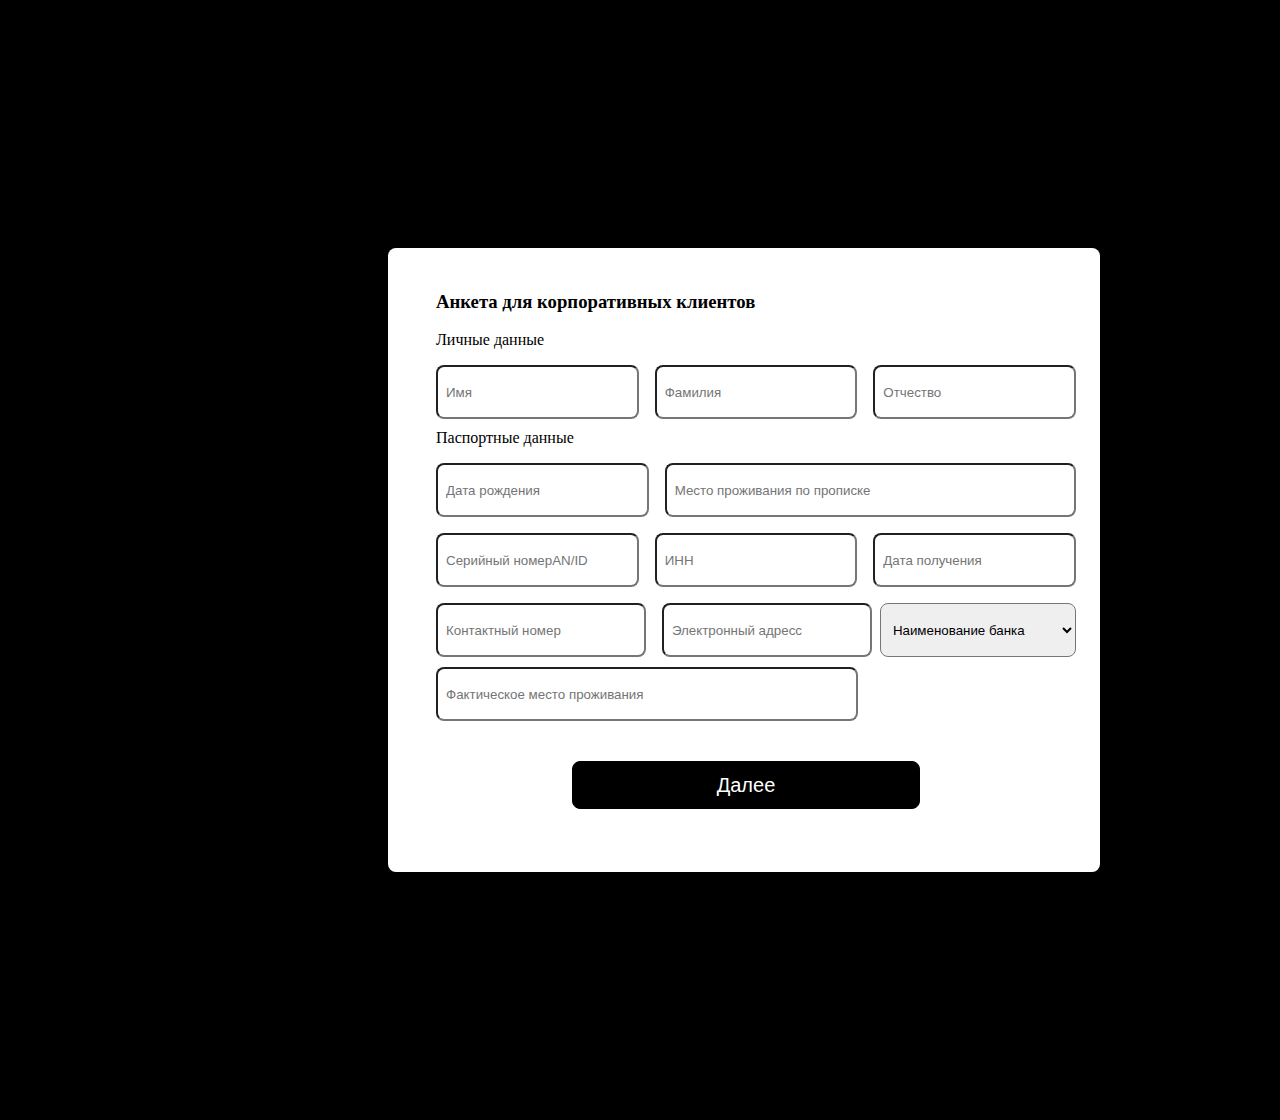
<file: 11-03/index.html>
<!doctype html>
<html lang="en">
<head>
    <meta charset="UTF-8">
    <meta name="viewport"
          content="width=device-width, user-scalable=no, initial-scale=1.0, maximum-scale=1.0, minimum-scale=1.0">
    <meta http-equiv="X-UA-Compatible" content="ie=edge">
    <title>Document</title>
    <link rel="stylesheet" href="style.css">
</head>
<body>
    <div class="block">
        <h3>Анкета для корпоративных клиентов</h3>
        <p>Личные данные</p>
        <form>
           <div class="personal-data">
               <input id="user-name" class="user0" type="text"placeholder="Имя">
               <input id="user-name1" class="last0" type="text"placeholder="Фамилия">
               <input id="patronymic" class="patronymic0" type="text"placeholder="Отчество">
        </div>
        </form>
        <p>Паспортные данные </p>
        <form >
           <div class="passport-details">
               <input id="date-birth" class="date-birth1" type="text" placeholder="Дата рождения">
               <input id="place of residence by registration" class="place1" type="text" placeholder="Место проживания по прописке">
               </div>
           <div class="passport-details1">
               <input id="serial-number" class="serial-number0" type="text"placeholder="Серийный номерAN/ID">
               <input id="inn" class="inn0" type="text"placeholder="ИНН">
               <input id="date-of-receiving" class="date-of-receiving0" type="text"placeholder="Дата получения">
           </div>
           <div class="passport-details2">
               <input id="contact-number" class="contact-number0" type="text"placeholder="Контактный номер">
               <input id="el-address" class="el-address0" type="text"placeholder="Электронный адресс">
               <select id="bank-name" class="bank-name1">
                   <option value="0">Наименование банка</option>
                   <option value="capital">Капитал Банк</option>
                   <option value="optima">Оптима Банк</option>
                   <option value="aiyl">Айыл Банк</option>
                   <option value="bta">БТА Банк</option>
               </select>
           </div>
            <div class="bb1">
                <input id="fact-address" class="bb2" type="text" placeholder="Фактическое место проживания">
            </div>
            <button id="btn">Далее</button>


        </form>

    </div>
<script src="script.js"></script>
</body>
</html>
</file>
<file: 11-03/style.css>
body{
    background-color: #000000;
    margin: 248px 388px;
}
.block{

    width: 664px;
    height: 576px;
    border-radius: 8px;
    background-color:#FFffFF;
    padding: 24px;
}
h3,p{
    margin-left: 24px;
}
.personal-data,input{
    display: flex;
    gap: 8px;
    height:48px;
    margin-left: 8px;
    border-radius: 8px;
    padding-left: 8px;
}
.user0{
    width: 200px;
}
.last0{
    width: 200px;
}
.patronymic0{
    width: 200px;
}
.passport-details{
    display: flex;
    gap: 8px;
    margin-left: 8px;
    border-radius: 8px;
    padding-left: 8px;
}
.date-birth1{
    width: 200px;
}
.place1{
    width: 400px;
}
.passport-details1{
    display: flex;
    gap: 8px;
    margin-left: 8px;
    border-radius: 8px;
    padding-left: 8px;
    margin-top: 16px;
}
.serial-number0{
    width: 200px;
}
.inn0{
    width: 200px;
}
.date-of-receiving0{
    width: 200px;
}
.passport-details2{
    display: flex;
    gap: 8px;
    margin-left: 8px;
    border-radius: 8px;
    padding-left: 8px;
    margin-top: 16px;
    height: 48px;
}
.contact-number0{
    width: 200px;
}
.el-address0{
    width: 200px;
}
.bank-name1{
    width: 200px;
    height: 54px;
    border-radius: 8px;
    padding-left: 8px;
}
.bb1{
    margin-left: 8px;
    border-radius: 8px;
    padding-left: 8px;
    margin-top: 16px;
}
.bb2{
    width: 408px;
}


button{
    width: 348px;
    height: 48px;
    margin-top: 40px;
    margin-left: 160px;
    background-color: black;
    color: white;
    font-size: 20px;
    border: 1px solid black;
    border-radius: 8px;
}
</file>
